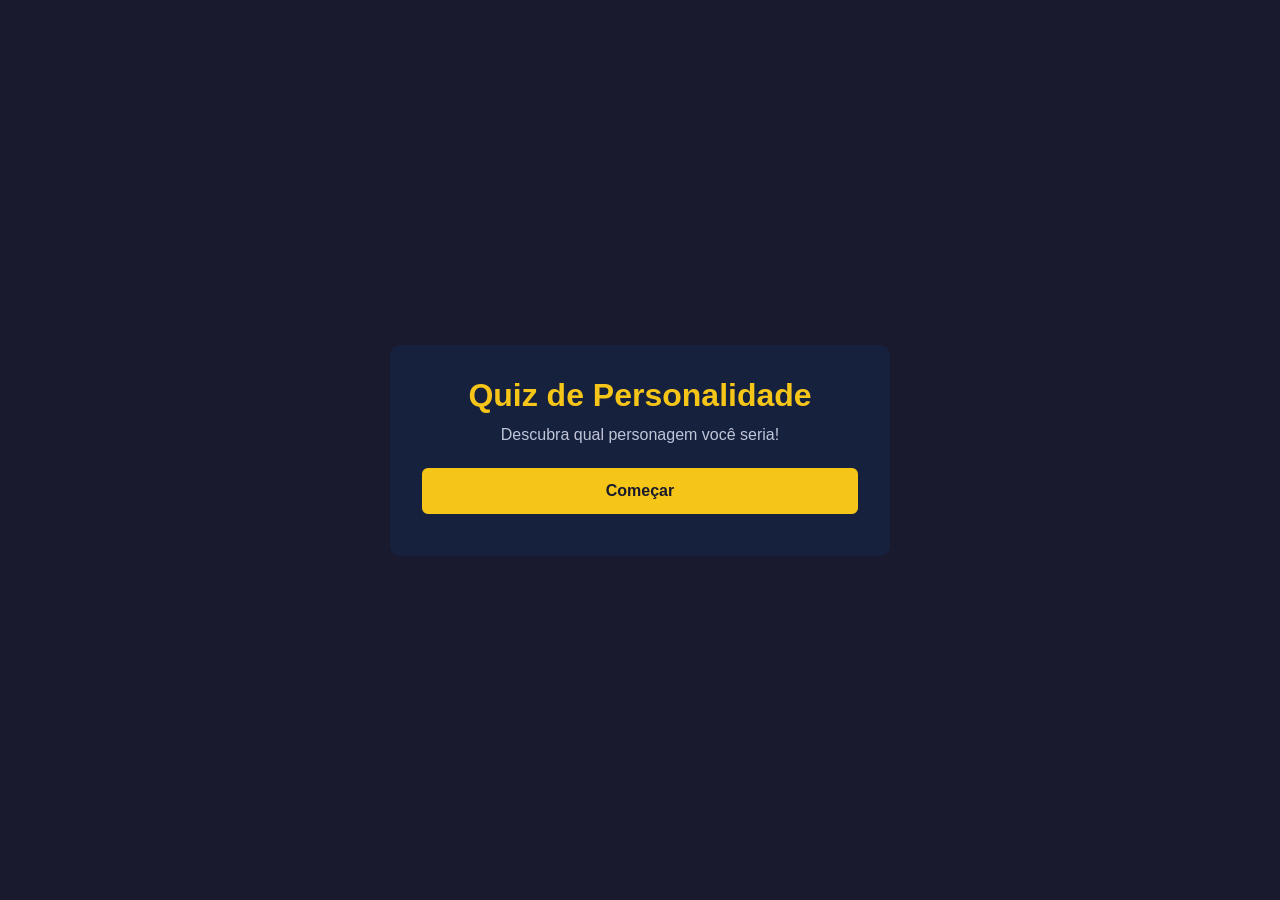
<file: index.html>
<!DOCTYPE html>
<html lang="PT-BR">
<head>
    <meta charset="UTF-8">
    <meta name="viewport" content="width=device-width, initial-scale=1.0">
    <title>Regular Show Quiz</title>
    <link rel="stylesheet" href="./styles/main.css">
    <script type="module" src="./scripts/app.js"></script>
</head>
<body>
    <div id="app"></div>
</body>
</html>
</file>
<file: styles/main.css>
* {
    margin: 0;
    padding: 0;
    box-sizing: border-box;
}

body {
    background-color: #1a1a2e;
    font-family: Arial, Helvetica, sans-serif;
    color: #f0f0f0;

    display: flex;
    align-items: center;
    justify-content: center;
    min-height: 100vh;
}

#app {
    background: #16213e;
    padding: 32px;
    border-radius: 10px;
    max-width: 500px;
    width: 90%;
    text-align: center;
}

h1 {
    font-size: 2rem;
    color: #f5c518;
    margin-bottom: 12px;
}

h2 {
    font-size: 1.2rem;
    margin-bottom: 20px;
}

p {
    font-size: 1rem;
    color: #c0c5d8;
    margin-bottom: 24px;
}

button {
    width: 100%;
    padding: 12px;
    margin-bottom: 10px;

    background: transparent;
    color: #f5c518;
    border: 2px solid #f5c518;
    border-radius: 6px;

    font-size: 1rem;
    cursor: pointer;
}

button:hover {
    background: #f5c518;
    color: #1a1a2e;
}

#start-btn,
#restart-btn {
    background: #f5c518;
    color: #1a1a2e;
    font-weight: bold;
}

img {
    max-width: 100%;
    border-radius: 8px;
    margin: 12px 0;
}
</file>
